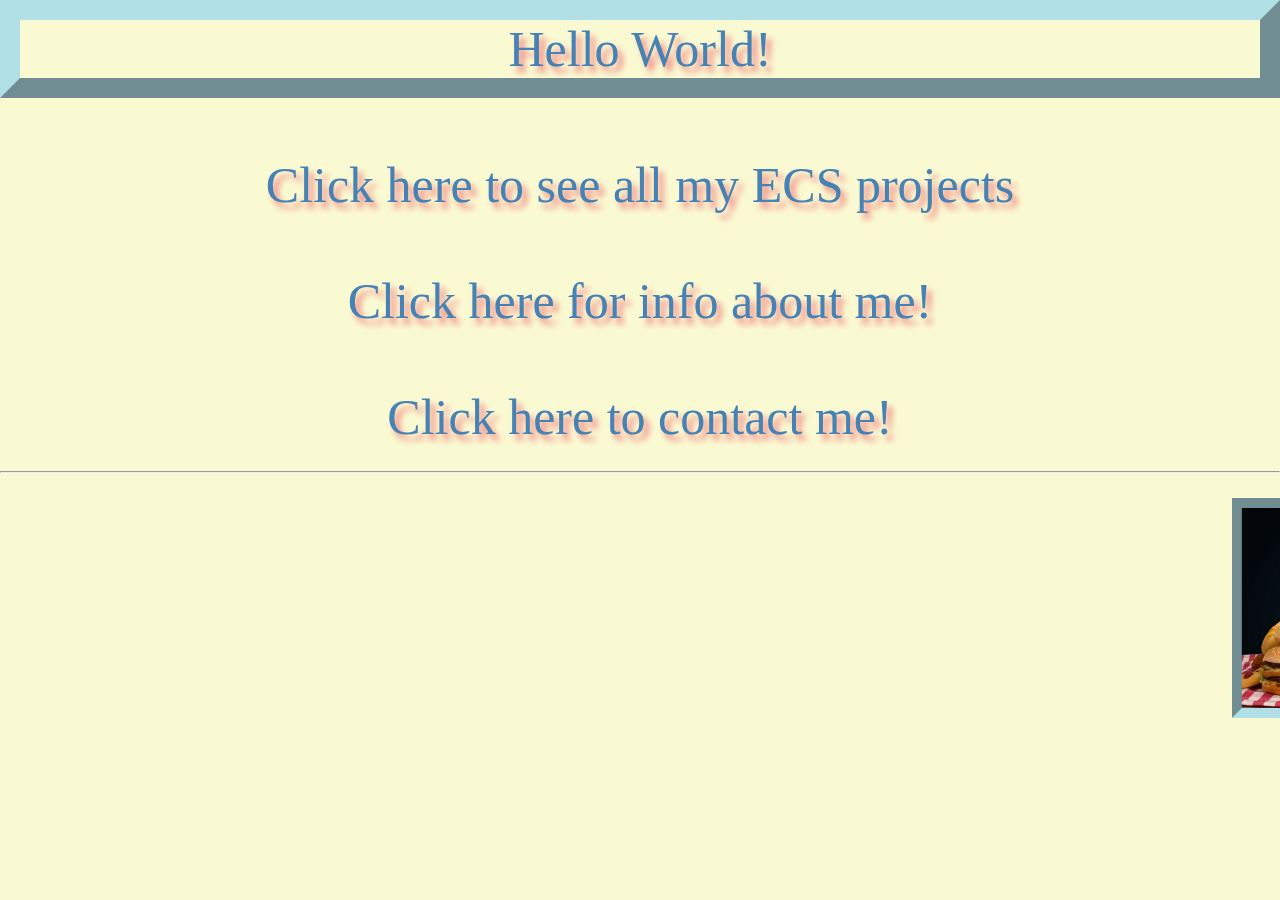
<file: index.html>
<!doctype html>
<html>
    <head> 
        <title>Home</title>
        <meta name="viewport" content="width=device-width">
        <meta name="description" content="This page is all about me!">
        <link rel="stylesheet" href="/main.css">
    </head>
    
    <header>
        <h1>Hello World!</h1>
    </header>
                               
    <body>
        <br>
        <h2><a href="https://nandiosaghae.github.io/ECS8th2018_2019">Click here to see all my ECS projects</a></h2>
        <br>
        <h2><a href="https://nandiosaghae.github.io/about">Click here for info about me!</a></h2>
        <br>
        <h2><a href="https://nandiosaghae.github.io/contact">Click here to contact me!</a></h2>
        <hr>
        <marquee><img src="/image-20161004-20223-6uw2wi.jpg" width="300" title="Just cuz"></marquee>
    </body>
</html>
</file>
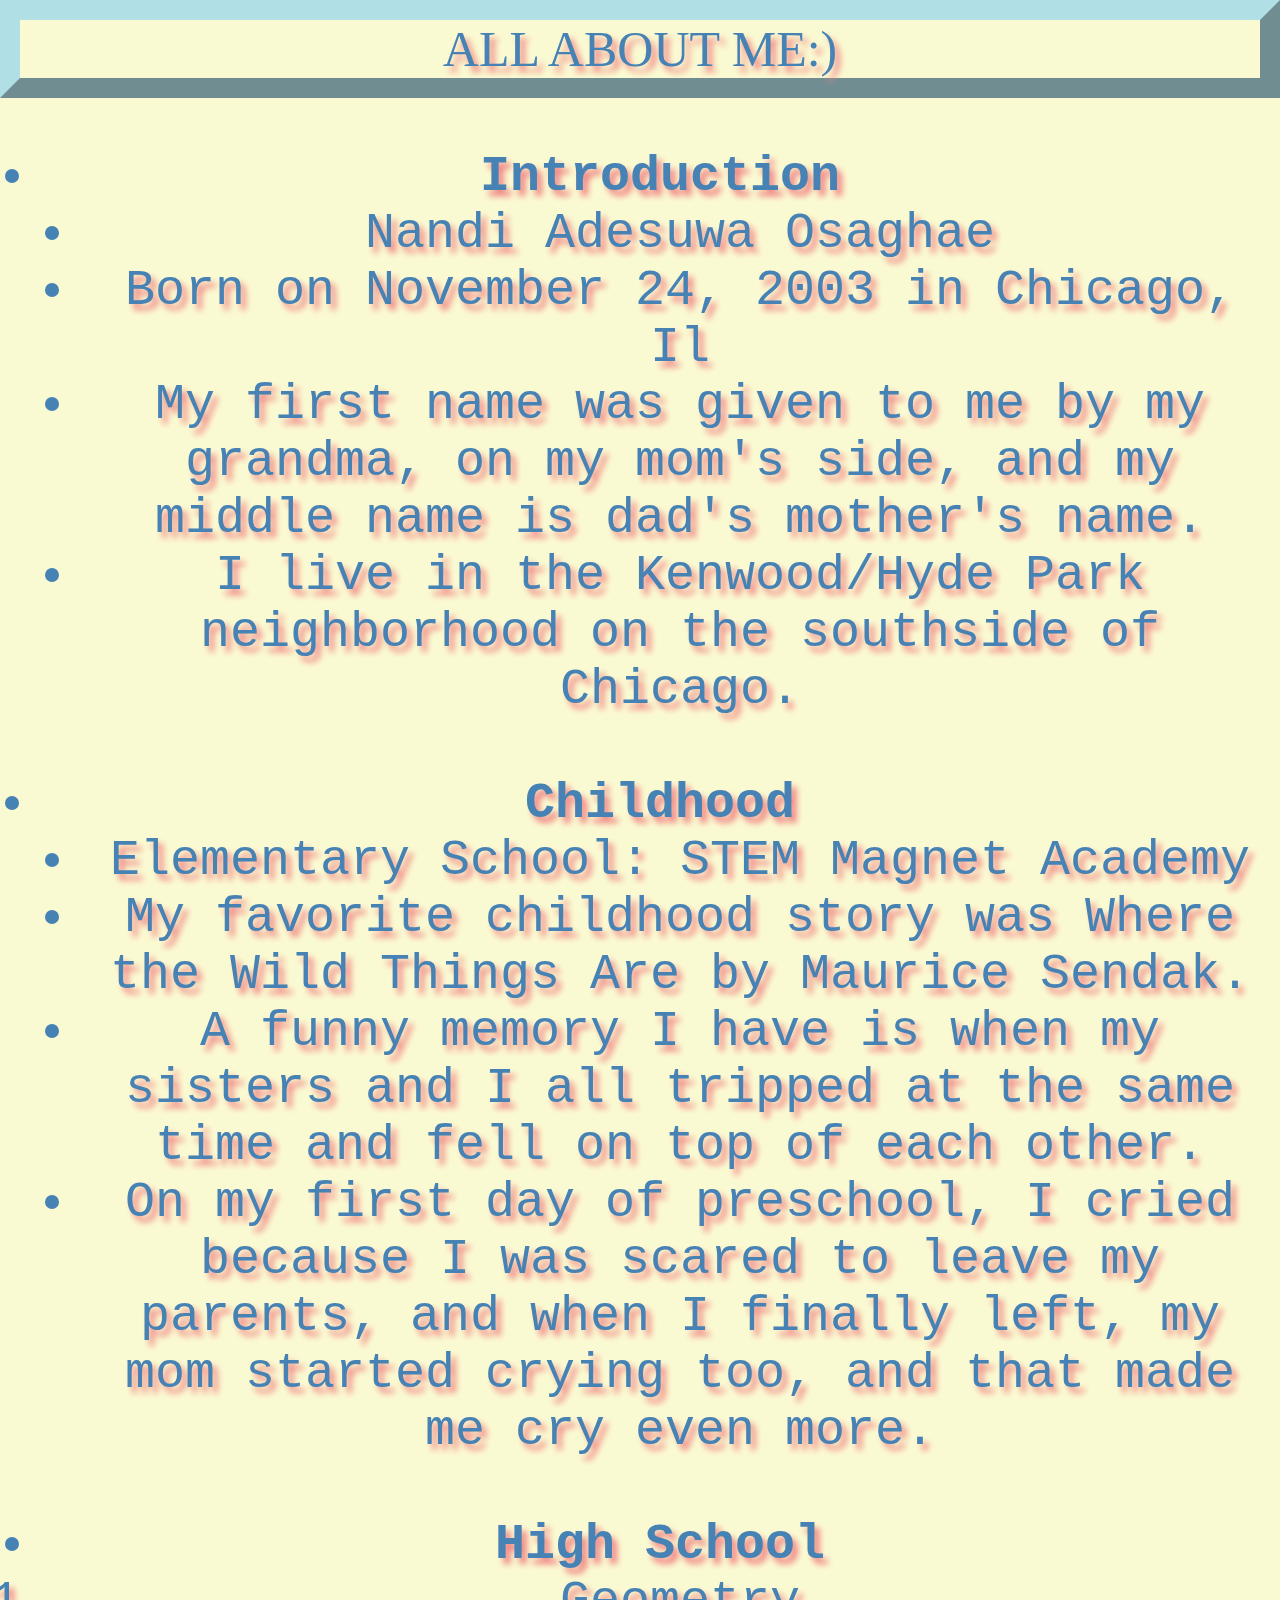
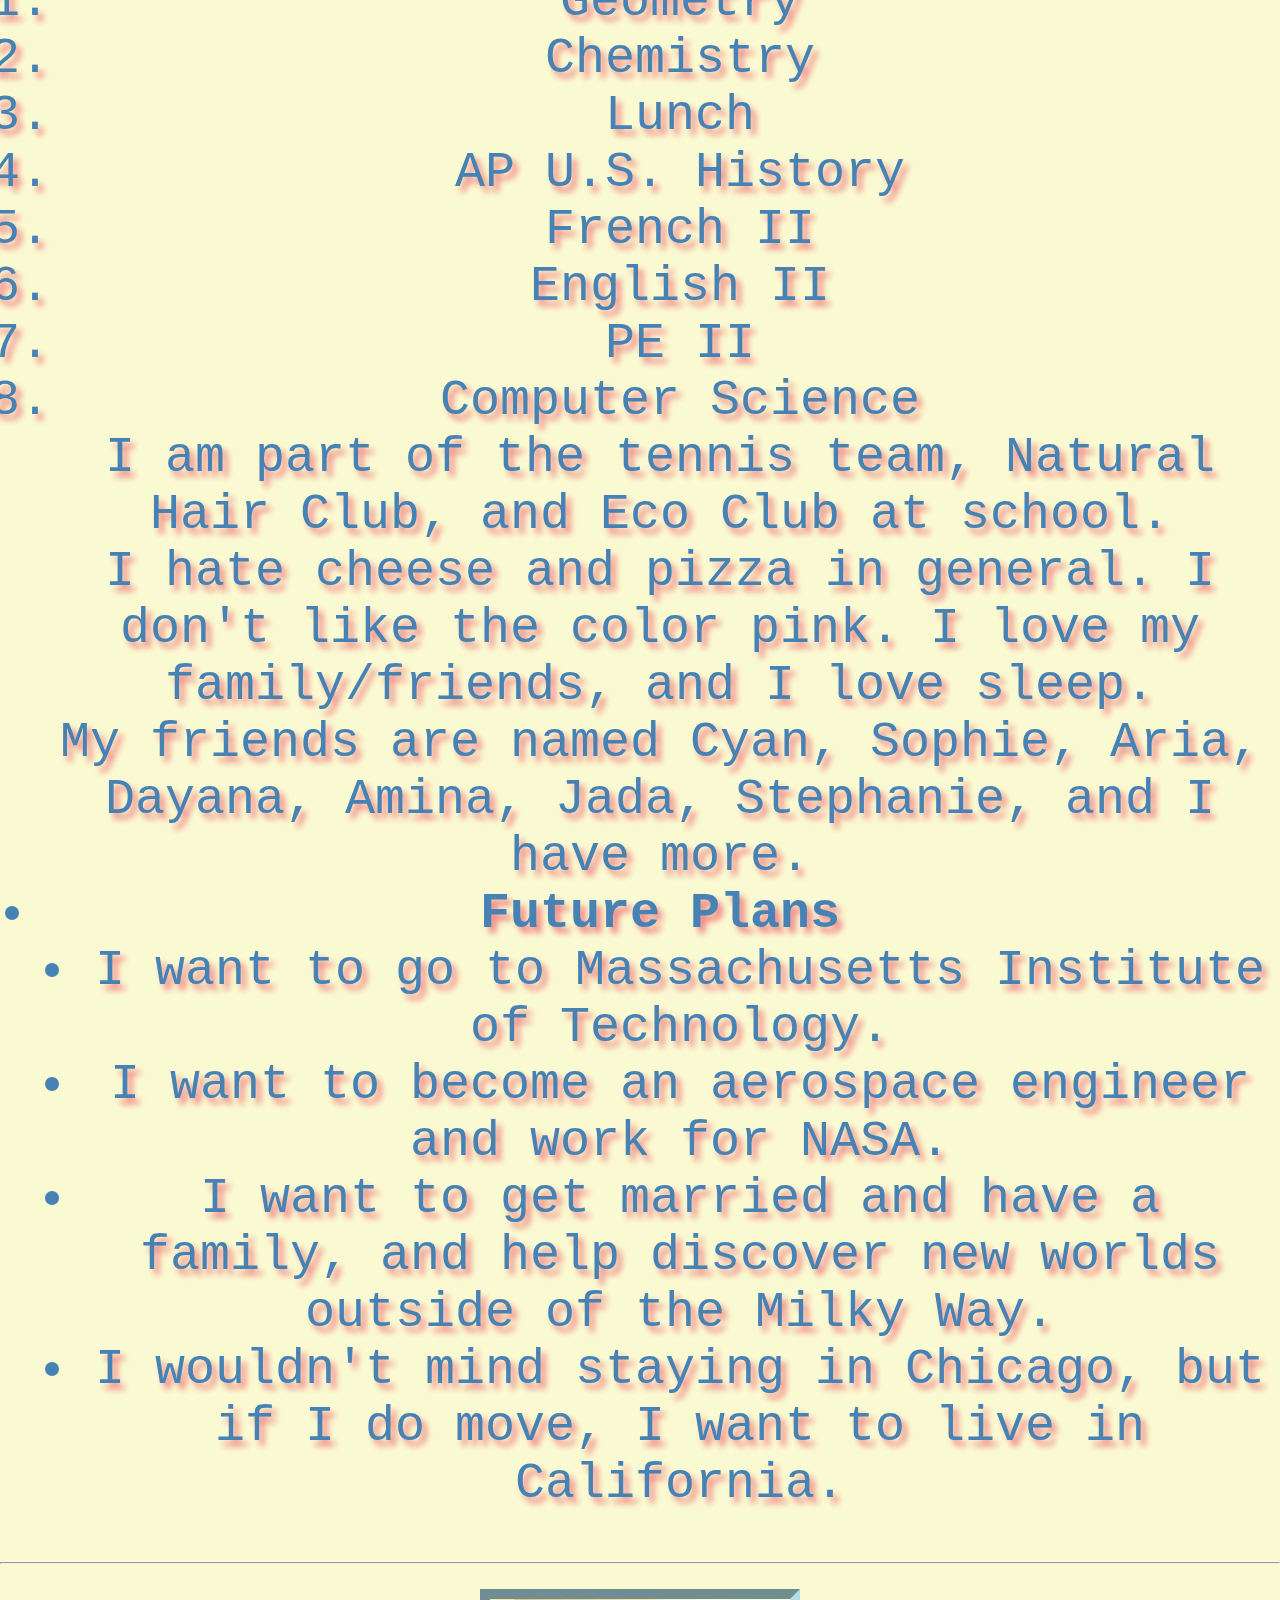
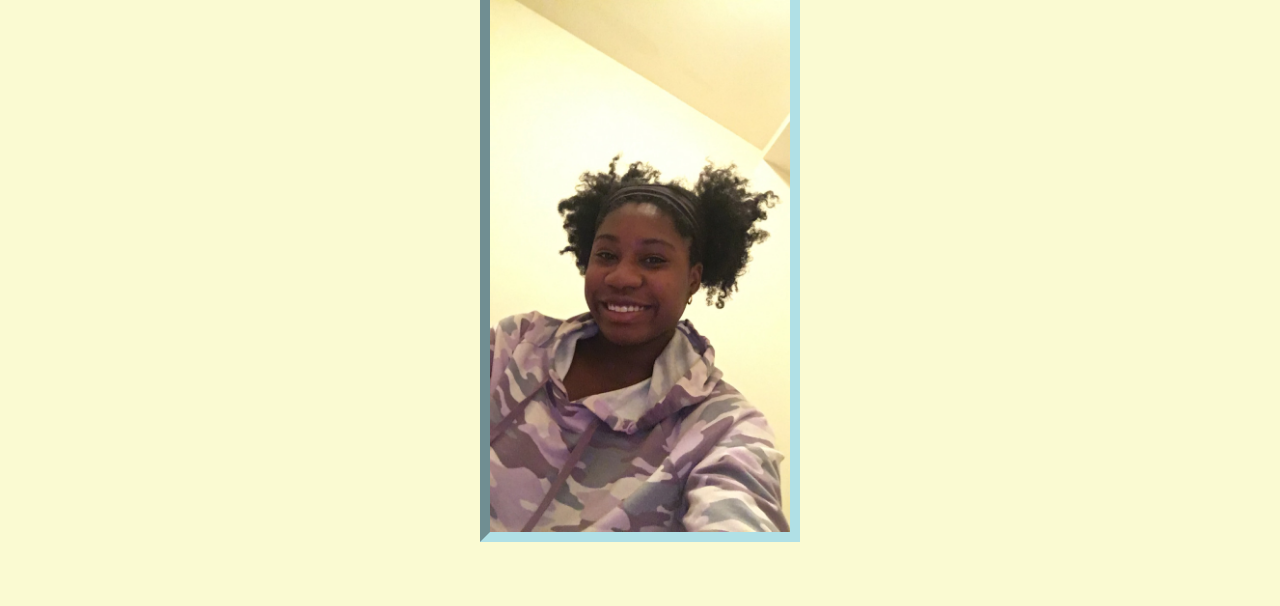
<file: about/index.html>
<html>
    <head>
        <title>About Me</title>
        <link rel="stylesheet" href="/main.css">
        <meta name="viewport" content="width=device-width">
        <meta name="description" content="This page is all about me!">
    </head>

    <header>
        <h1>ALL ABOUT ME:)</h1>
    </header>

    <body>
        <ul>
            <li><strong>Introduction</strong>
                <ul>
                    <li>Nandi Adesuwa Osaghae
                    <li>Born on November 24, 2003 in Chicago, Il
                    <li>My first name was given to me by my grandma, on my mom's side, and my middle name is dad's mother's name. 
                    <li>I live in the Kenwood/Hyde Park neighborhood on the southside of Chicago.
                </ul>
        
        <br>
        
            <li><strong>Childhood</strong>
                <ul>
                    <li>Elementary School: STEM Magnet Academy 
                    <li>My favorite childhood story was Where the Wild Things Are by Maurice Sendak.
                    <li>A funny memory I have is when my sisters and I all tripped at the same time and fell on top of each other. 
                    <li>On my first day of preschool, I cried because I was scared to leave my parents, and when I finally left, my mom started crying too, and that made me cry even more.
                </ul>
        <br>
        
            <li><strong>High School</strong>
                <ol>
                    <li>Geometry
                    <li>Chemistry
                    <li>Lunch
                    <li>AP U.S. History
                    <li>French II
                    <li>English II
                    <li>PE II
                    <li>Computer Science
                </ol>
                
        I am part of the tennis team, Natural Hair Club, and Eco Club at school.
        <br>
        I hate cheese and pizza in general. I don't like the color pink. I love my family/friends, and I love sleep. 
        <br>
        My friends are named Cyan, Sophie, Aria, Dayana, Amina, Jada, Stephanie, and I have more. 
       
        <br>
        
            <li><strong>Future Plans</strong>
                <ul>
                    <li>I want to go to Massachusetts Institute of Technology.
                    <li>I want to become an aerospace engineer and work for NASA.
                    <li>I want to get married and have a family, and help discover new worlds outside of the Milky Way. 
                    <li>I wouldn't mind staying in Chicago, but if I do move, I want to live in California.
                </ul>
        </ul>

        <hr>
    
        <a href="https://nandiosaghae.github.io"><img src="/55AE10BF-CCD5-43A7-8F51-397231B0CEA6.jpeg" width="300" title="Click here to go home"></a>
    </body>
</html>
</file>
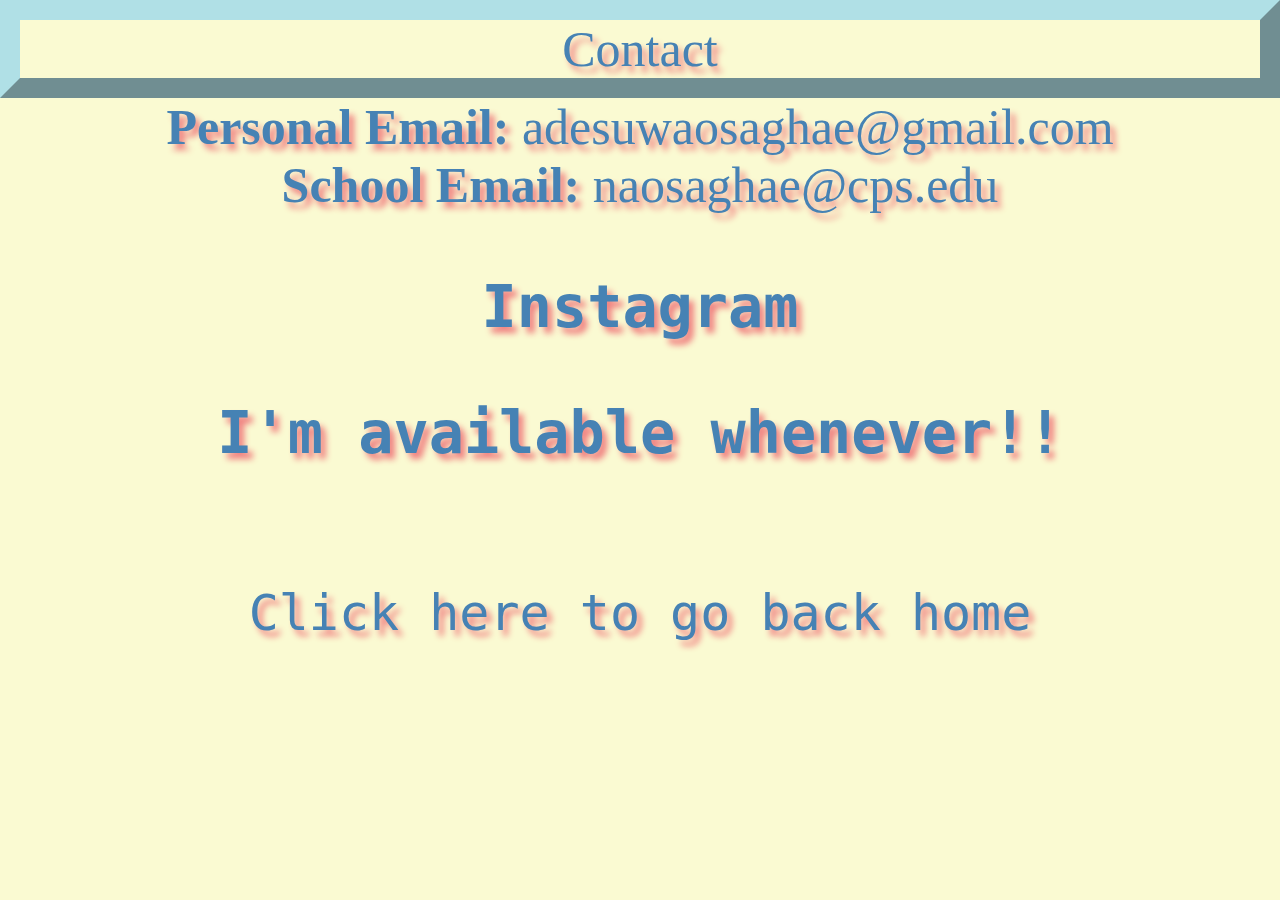
<file: contact/index.html>
<html>
    <head>
        <title>Contact</title>
        <meta name="viewport" content="width=device-width">
        <meta name="description" content="My favorites">
        <link rel="stylesheet" href="/main.css">
    </head>
    
    <header>
        <h1>Contact</h2>
    </header>
    
    <body>
        <h2><strong>Personal Email:</strong> adesuwaosaghae@gmail.com</h2>
        <h2><strong>School Email:</strong> naosaghae@cps.edu</h2>
        <h3><a href="https://www.instagram.com/ade_is_me/?hl=en" title="Instagram" target="_blank">Instagram</a>
        <h3><p>I'm available whenever!!</h3>
        <br>
        <a href="https://nandiosaghae.github.io">Click here to go back home</a> 
    </body>
 </html>
</file>
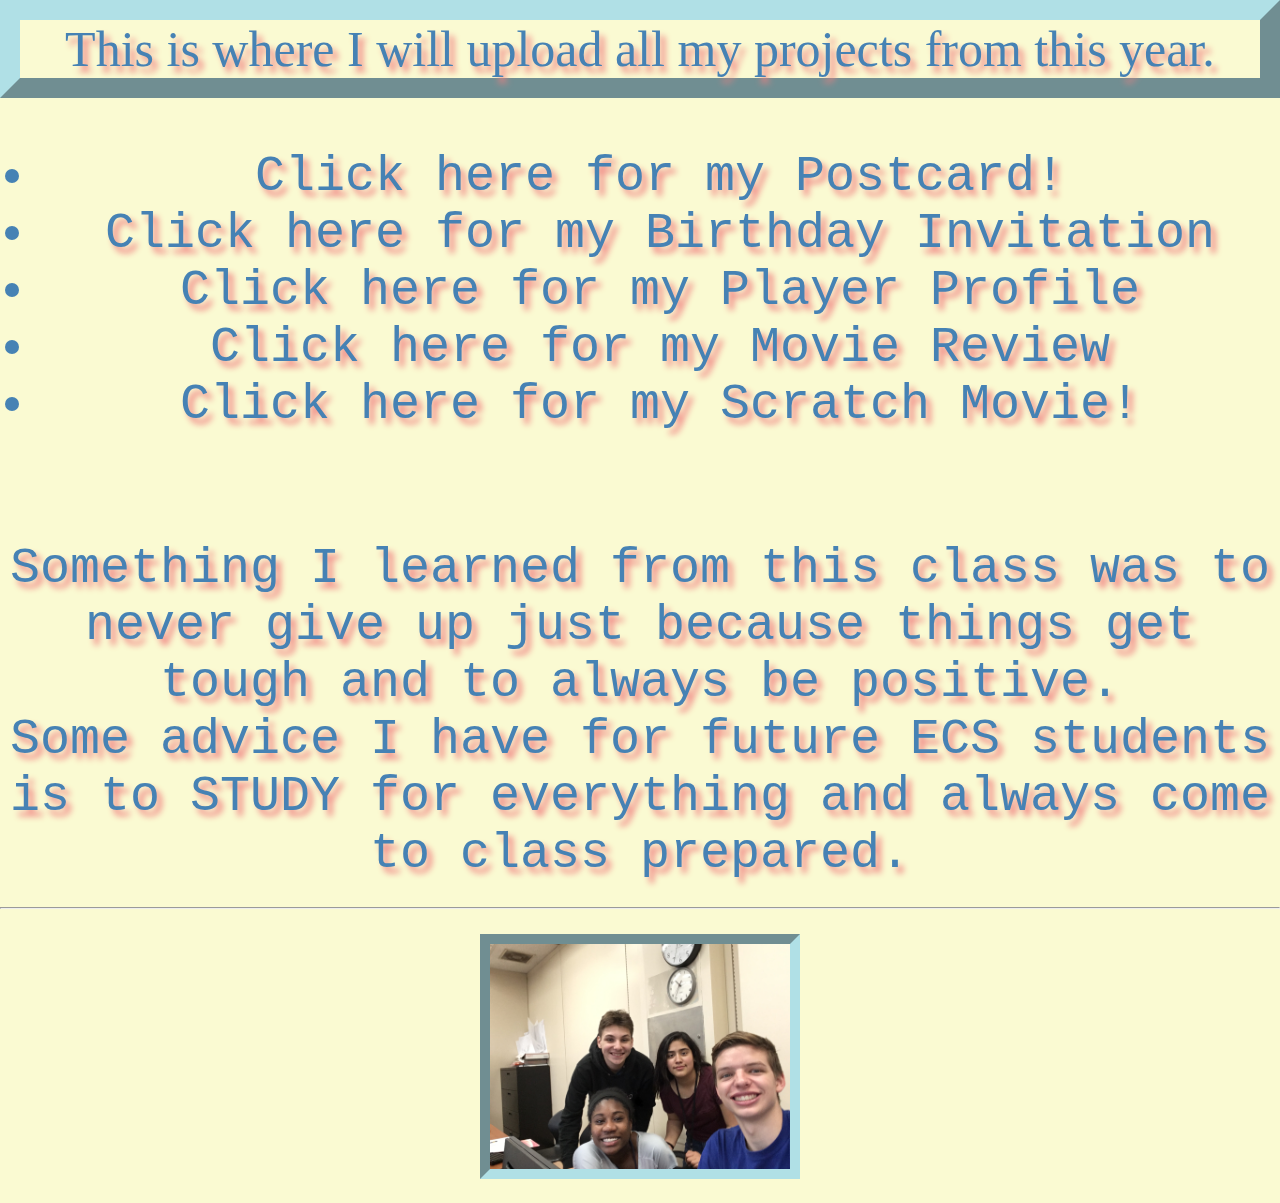
<file: ECS8th2018_2019/index.html>
<!doctype html>
<html>
  <head>
      <title>My ECS Projects</title>
      <meta name="viewport" content="width=device-width">
      <meta name="description" content="This page is all about my projects!">
      <link rel="stylesheet" href="/main.css">
  </head>
 
  <header>
      <h1>This is where I will upload all my projects from this year.</h1>
  </header>
                                                                   
  <body>																   
    <ul>
      <li><a href="https://nandiosaghae.github.io/ECS8th2018_2019/postcard" target="_blank">Click here for my Postcard!</a>
      <li><a href="https://nandiosaghae.github.io/ECS8th2018_2019/birthday_invitation" target="_blank">Click here for my Birthday Invitation</a>
      <li><a href="https://nandiosaghae.github.io/ECS8th2018_2019/player_profile" target="_blank">Click here for my Player Profile</a>
      <li><a href="https://nandiosaghae.github.io/ECS8th2018_2019/movie_review" target="_blank">Click here for my Movie Review</a>
      <li><a href="https://scratch.mit.edu/projects/278367291/" target="_blank">Click here for my Scratch Movie!</a>
    </ul> 
    
    <br>
    
    Something I learned from this class was to never give up just because things get tough and to always be positive. 
    <br>
    Some advice I have for future ECS students is to STUDY for everything and always come to class prepared.
    <hr>                                        
    <a href="https://nandiosaghae.github.io"><img src="/IMG-7481.JPG" width="300" title="Click here to go home"></a>
  </body>
</html>
</file>
<file: main.css>
html {
  background-color: LightGoldenrodYellow;
  color: SteelBlue;
  text-align: center;
}

header {
   border: 20px outset PowderBlue;
   margin: auto;
   text-align: center;
}
  
h1,
h2 {
  font: 50px 'Indie Flower', cursive;
  margin: auto;
  text-align: center;
  text-shadow: 5px 6px 6px LightCoral;
}

body {
  color: SteelBlue;
  font: 50px 'Major Mono Display', monospace;
  margin: auto;
  text-shadow: 5px 6px 6px LightCoral;
  text-align: center;
}

img {
  border: 10px inset PowderBlue;
  margin: auto;
  box-shadow: PowderBlue;
}
  
p {
  color: SteelBlue;
  text-decoration: none;
  margin: auto;
  text-align: center;
}
  
ul {
  list-style-type: disc;
}

a {
 color: SteelBlue;
 text-decoration: none;
}

a:visited {
      color: MediumSpringGreen;
    }

a:hover {
      color: PowderBlue;
      text-decoration: underline;
    }
</file>
